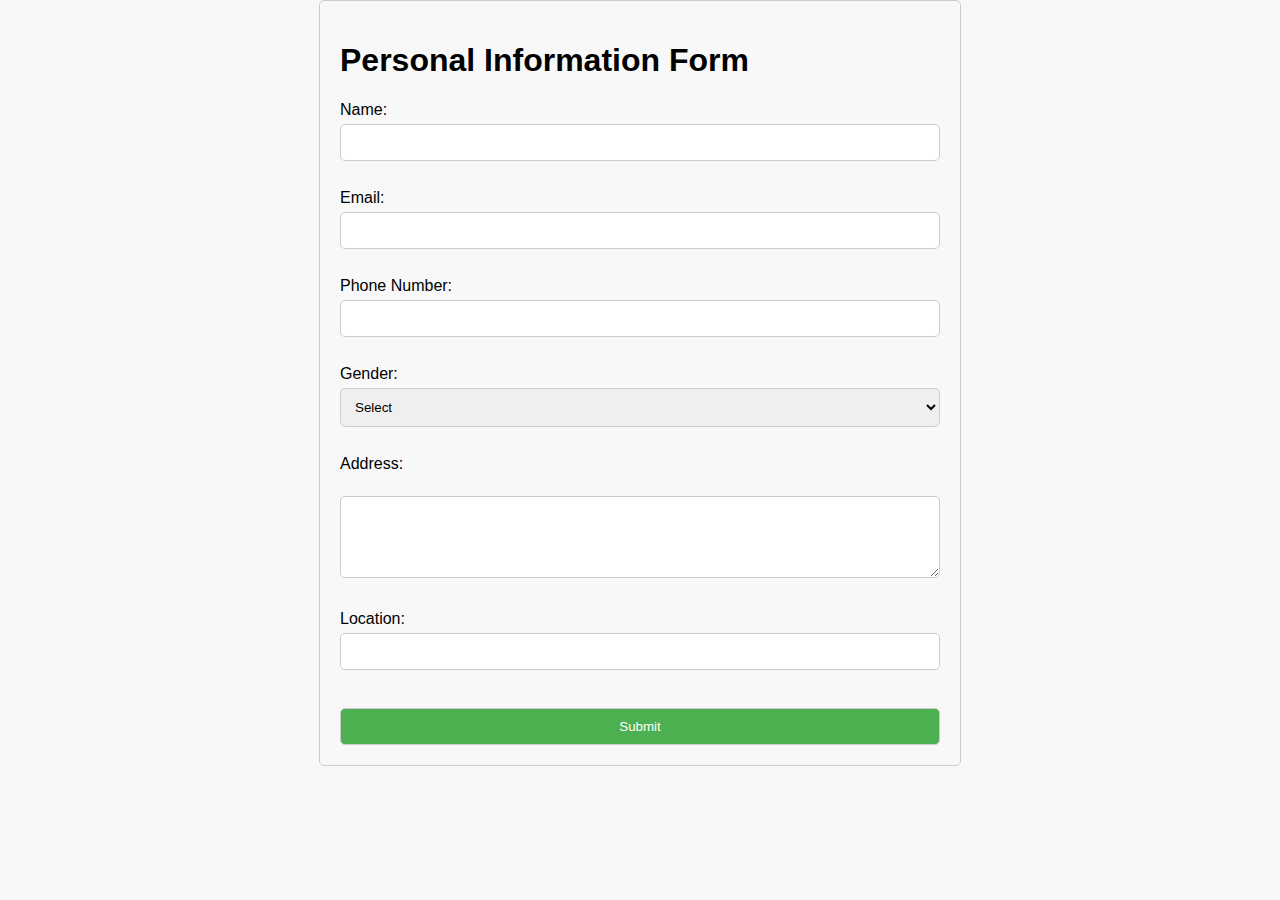
<file: asg3/index.html>
<!DOCTYPE html>
<html lang="en">
<head>
    <link rel="stylesheet" type="text/css" href="style.css">
    <meta charset="UTF-8">
    <meta name="viewport" content="width=device-width, initial-scale=1.0">
    <title>Form</title>
    <style>
        body {
            font-family: Arial, sans-serif;
        }
    </style>
</head>
<body>
    <h1>Personal Information Form</h1>
    <form action="confirmation.html" method="get" target="_blank">
        <label for="name">Name:</label>
        <input type="text" id="name" name="name" required><br><br>

        <label for="email">Email:</label>
        <input type="email" id="email" name="email" required><br><br>

        <label for="number">Phone Number:</label>
        <input type="tel" id="number" name="number" required><br><br>

        <label for="gender">Gender:</label>
        <select id="gender" name="gender" required>
            <option value="">Select</option>
            <option value="Male">Male</option>
            <option value="Female">Female</option>
            <option value="Other">Other</option>
        </select><br><br>

        <label for="address">Address:</label><br>
        <textarea id="address" name="address" rows="4" cols="50" required></textarea><br><br>

        <label for="location">Location:</label>
        <input type="text" id="location" name="location" required><br><br>

        <input type="submit" value="Submit">
    </form>
</body>
</html>
</file>
<file: asg3/style.css>
body {
    font-family: Arial, sans-serif;
    max-width: 600px;
    margin: 0 auto;
    padding: 20px;
    background-color: #f8f8f8;
    border: 1px solid #ccc;
    border-radius: 5px;
}

form {
    margin-top: 20px;
}

label {
    display: block;
    margin-top: 10px;
}

input, textarea, select {
    width: 100%;
    padding: 10px;
    margin-top: 5px;
    border: 1px solid #ccc;
    border-radius: 5px;
    box-sizing: border-box;
}

input[type="submit"] {
    margin-top: 20px;
    background-color: #4CAF50;
    color: white;
    cursor: pointer;
}

input[type="submit"]:hover {
    background-color: #45a049;
}
</file>
